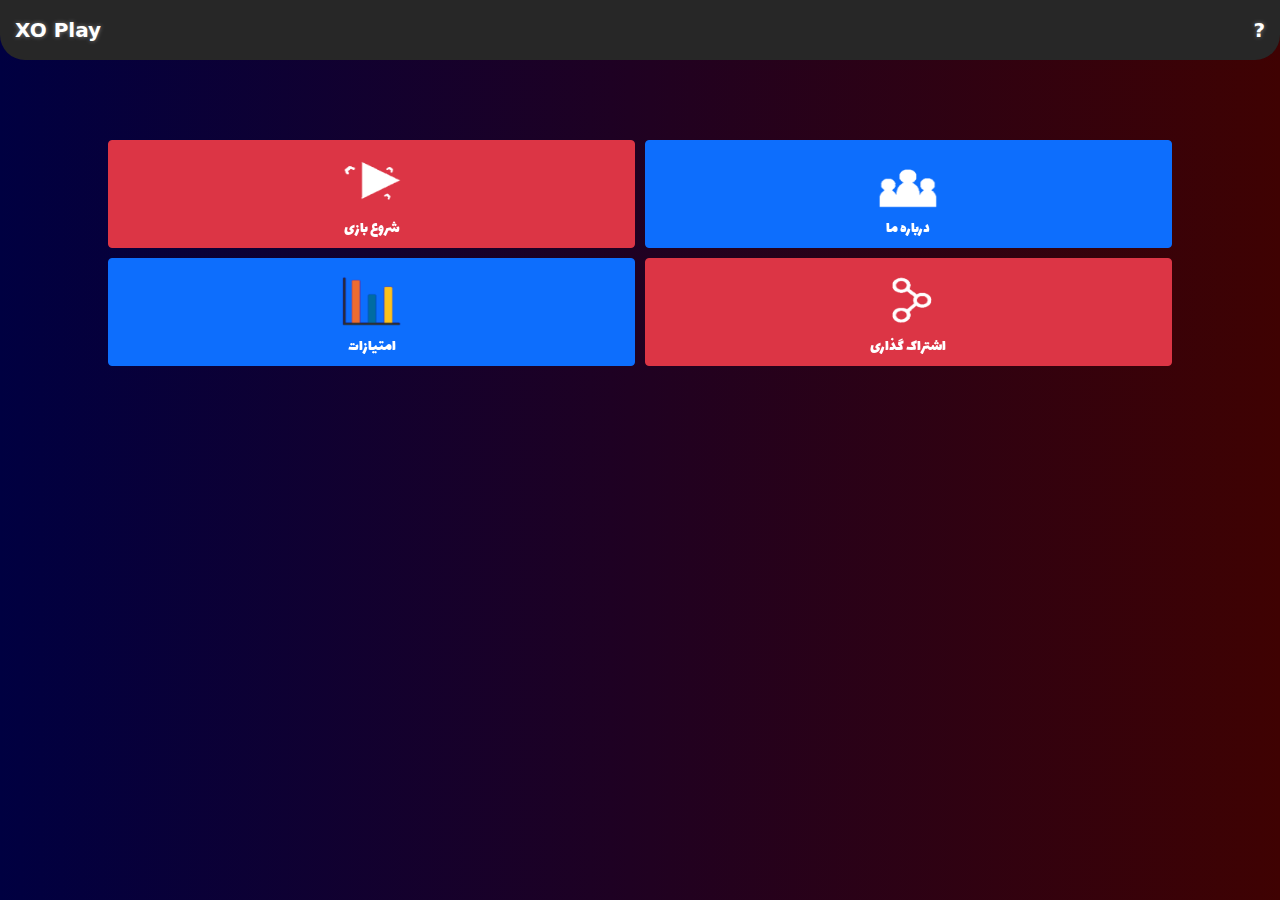
<file: index.html>
<!DOCTYPE html>
<html lang="fa">
<head>
	<meta charset="UTF-8">
	<meta name="viewport" content="width=device-width, initial-scale=1.0">
	<link rel="stylesheet" href="assets/bootstrap5.min.css">
	<link rel="stylesheet" href="css/index.css">
	<script src="assets/sweetalert.min.js"></script>
	<script src="js/index.js"></script>
	<title>XOPlay</title>
</head>
<body>
	<nav class="navbar text-white toolbar">
		XO Play
		<div onclick="goto('help.html');">
			?
		</div>
	</nav>

	<div class="row fixed-top text-white content justify-content-center">
		<div class="col-5 btn btn-danger" onclick='goto("game.html");'>
			<img src="assets/play.png" class="icon" /><br />
			شروع بازی
		</div>
		<div class="col-5 btn btn-primary">
			<img src="assets/about.png" class="icon" /><br />
			درباره ما
		</div>
		<div class="col-5 btn btn-primary" onclick='goto("scores.html");'>
			<img src="assets/charts.png" class="icon" /><br />
			امتیازات
		</div>
		<div class="col-5 btn btn-danger">
			<img src="assets/share.png" class="icon" onclick="share();" /><br />
			اشتراک گذاری
		</div>
	</div>

</body>
</html>
</file>
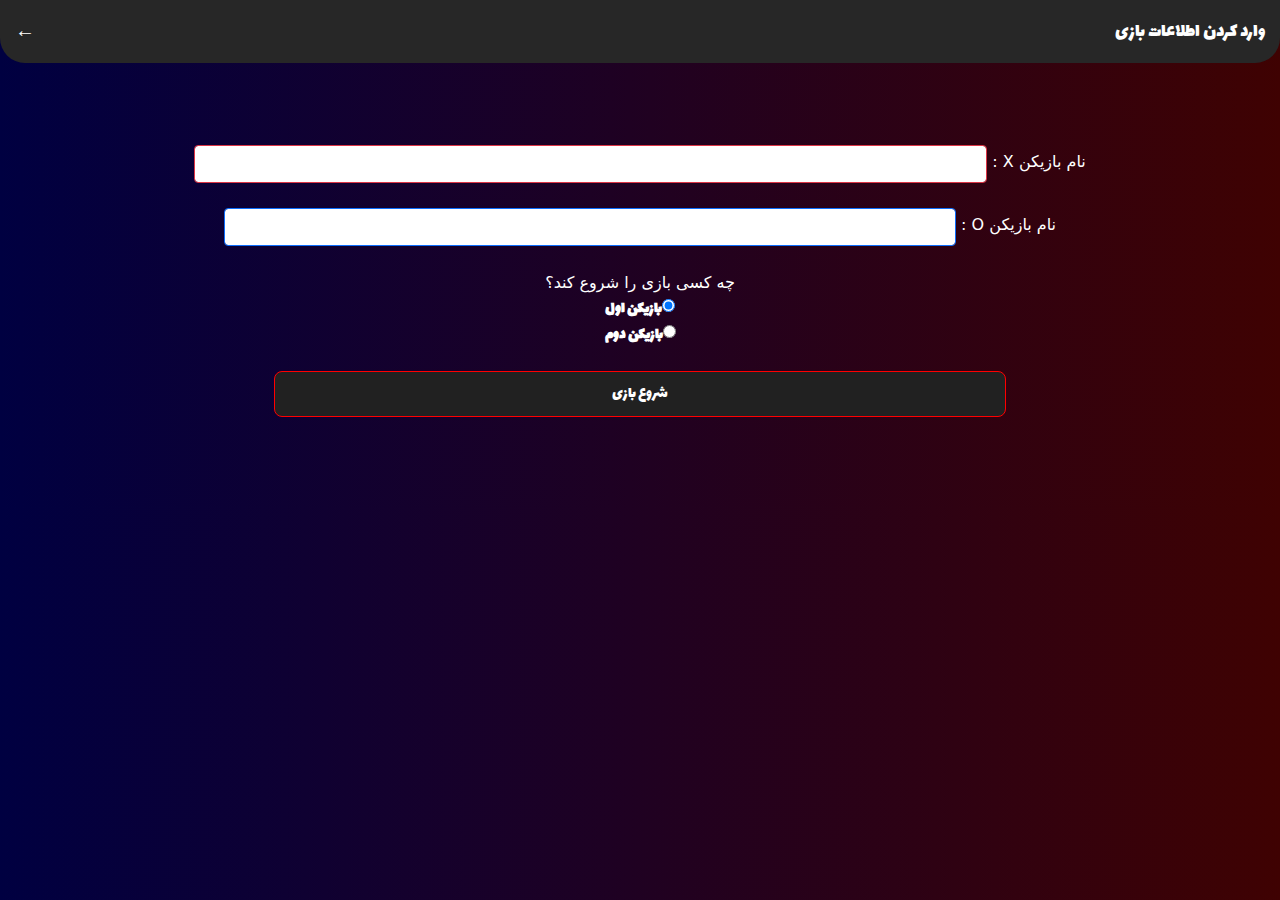
<file: game.html>
<!DOCTYPE html>
<html lang="fa">
<head>
	<meta charset="UTF-8">
	<meta name="viewport" content="width=device-width, initial-scale=1.0">
	<link rel="stylesheet" href="assets/bootstrap5.min.css">
	<link rel="stylesheet" href="css/index.css">
	<link rel="stylesheet" href="css/game.css">
	<title>XOPlay</title>
</head>
<body onload="document.getElementById('xplayer').focus();">
	<nav class="navbar fixed-top text-white toolbar">
		<div onclick="goto('index.html');">
			<span class="arrow-text">←</span>
		</div>
		وارد کردن اطلاعات بازی
	</nav>
	<div class="content row text-white justify-content-center" id="realbody">
		<form class="details" method="POST" dir="rtl">
			<div class="player">
				<span class="label-one">نام بازیکن X : </span><input type="text" class="form-control text-danger" id="xplayer" />
			</div>
			<br />
			<div class="player">
				<span class="label-two">نام بازیکن O : </span><input type="text" class="form-control text-primary" id="oplayer" /><br /><br />
			</div>

			چه کسی بازی را شروع کند؟<br />
			<input name="player" type="radio" id="first" checked /><span id="xshower">بازیکن اول</span><br />
			<input name="player" type="radio" id="second" /><span id="oshower">بازیکن دوم</span><br /><br />

			<input type="button" id="send" value="شروع بازی" />
		</form>
	</div>

	<center>
		<div id="alert" class="row alert">
			<h3 class="col-12" id="atitle"></h3>
			<span class="col-12" id="adescription"></span>
			<center>
				<div class="inline">
					<button class="col-5 btn btn-outline-dark" id="btn1"></button>
					<button class="col-5 btn btn-dark" id="btn2"></button>
				</div>
			</center>
		</div>
		<div id="BoxToastBox"></div>
	</center>

	<script src="js/game.js?12983"></script>
</body>
</html>
</file>
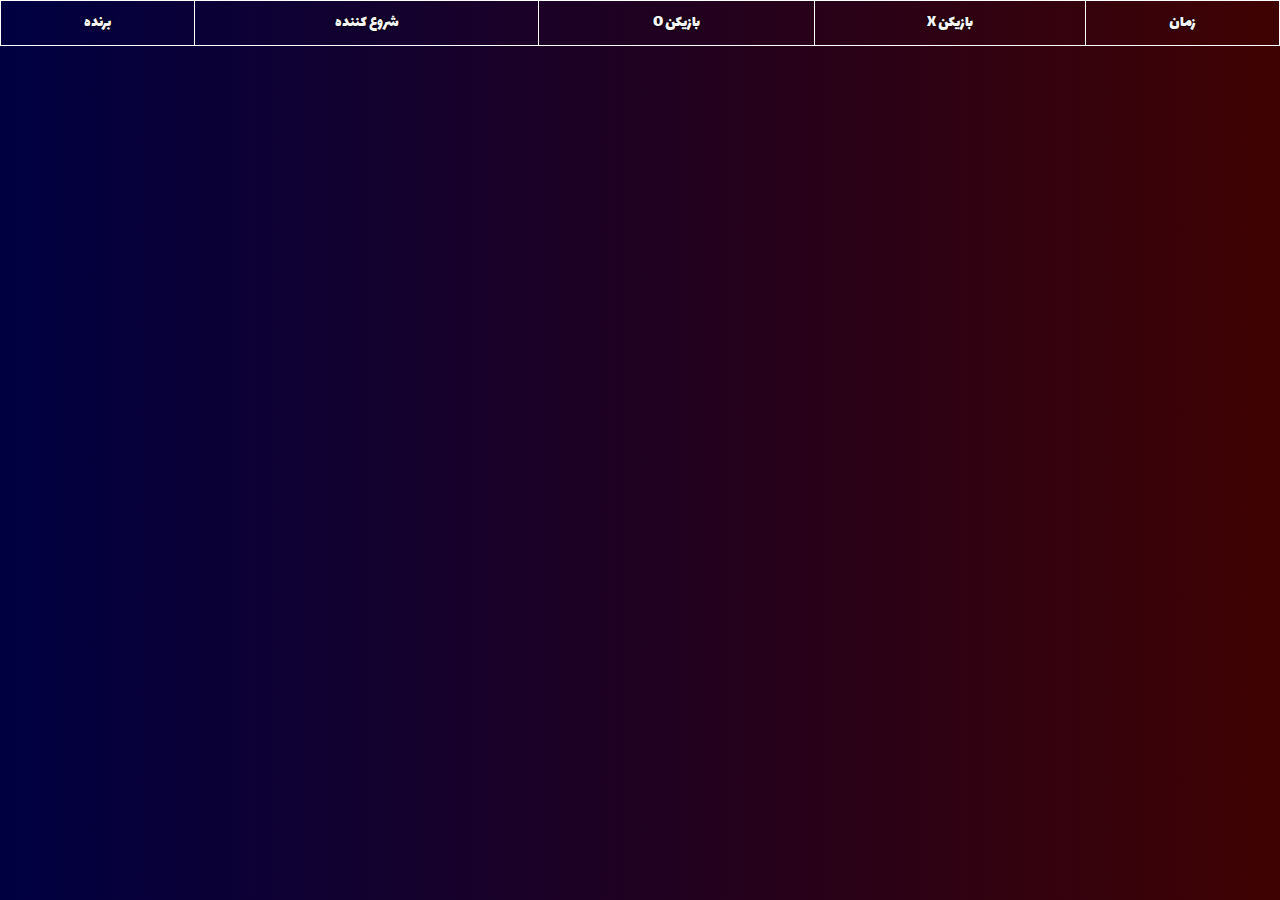
<file: scores.html>
<!DOCTYPE html>
<html>
<head>
	<meta charset="UTF-8">
	<meta name="viewport" content="width=device-width, initial-scale=1.0">
	<link rel="stylesheet" href="assets/bootstrap5.min.css">
	<link rel="stylesheet" href="css/index.css">
	<link rel="stylesheet" href="css/game.css">
	<link rel="stylesheet" href="css/scores.css" />
	<title>XOPlay</title>
</head>
<body onload="load();">

	<table class="scores" border="1" dir="rtl" id="main">
		<tr>
			<td class="head">زمان</td>
			<td class="head">بازیکن X</td>
			<td class="head">بازیکن O</td>
			<td class="head">شروع کننده</td>
			<td class="head">برنده</td>
		</tr>
	</table>

	<script src="js/scores.js"></script>
</body>
</html>
</file>
<file: css/index.css>
body {
	background: linear-gradient(to left,#3f0202,#000041);
}
.toolbar {
	padding: 15px;
	font-size: 20px;
	font-weight: bold;
	background: #272727;
	text-shadow: 0 0 4px gray;
	border-bottom-left-radius: 25px;
	border-bottom-right-radius: 25px;
}
.question {
	font-size: 25px;
	text-shadow: none;
}
.content {
	padding: 20px;
	margin-top: 9%;
}
.btn {
	margin: 5px;
	font-family: "lalezar";
}
.icon {
	width: 60px;
	height:70px;
}
#link {
	background-color: transparent;
	color: transparent;
	border: none;
}
@font-face {
	font-family: "lalezar";
	src: url("../assets/lalezar.ttf");
}
@media screen and (max-width: 600px) {
	.content {
		margin-top: 70%;
	}
}
</file>
<file: css/game.css>
* {
	overflow-x: hidden;
}
body {
	padding-bottom: 60px;
}
.toolbar {
	text-shadow: none;
	font-weight: normal;
	font-family: "lalezar";
}
.arrow-text {
	font-weight: bold;
	font-family: Sans-Serif;
}
.content {
	padding: 30px;
}
form {
	text-align: center;
}
#xplayer, #oplayer, #xshower, #oshower {
	width: 60%;
	display: inline;
	font-weight: bold;
	margin-bottom: 1px;
	font-family: "lalezar";
	transition: .3s ease-in-out;
}
#xplayer:focus, #oplayer:focus {
	width: 65%;
	outline: none;
}
#xplayer {
	border: 1px solid #dc3545;
}
#oplayer {
	border: 1px solid #0d6efd;
}
#send {
	width: 60%;
	color: white;
	padding: 10px;
	border-radius: 8px;
	background: #212121;
	font-family: "lalezar";
	border: 0.5px solid red;
}
#send:hover {
	width: 65%;
	color: #212121;
	background: red;
	border: 0.5px solid #212121;
	transition: .2s ease-in-out;
}
table {
	height: 100px;
	width: 100px;
	text-align: center;
	border: 1px solid white;
}
tr {
	height: 35px;
	width: 100%;
	border: 1px solid white;
}
td {
	height: 100px;
	width: 30px;
	border: 1px solid white;
	font-family: "lalezar";
	font-size: 30px;
}
#status {
	padding-top: 2%;
	text-align: center;
	direction: rtl;
	font-family: Tahoma;
}
.X,.O {
	font-family: "lalezar";
	font-weight: bold;
}
.X {
	color: #dc3545;
}
.O {
	color: #0d6efd;
}
.nobody {
	font-weight: bold;
	text-shadow: 0 0 4px #ffffff;
}
#winner {
	direction: rtl;
	text-align: center;
	font-family: "lalezar";
}
#alert {
	top: 0;
	left: 0;
	right: 0;
	bottom: 0;
	margin: auto;
	width: fit-content;
	height: fit-content;
	position: absolute;
	z-index: 1;
	visibility: hidden;
	background: #ffffffee;
	font-family: "lalezar";
	border: 1px solid black;
	direction: rtl;
}
#atitle , #adescription {
	overflow: hidden;
}
.inline {
	display: flex;
	text-align: center;
	padding-left: 5%;
	padding-right: 10%;
}

@media screen and (max-width: 600px) {
	.content {
		margin-top: 50%;
		padding: 40px;
	}
	#alert {
		margin-left: 15px;
		margin-right: 15px;
	}
}

#toastBox {
	visibility: hidden;
	min-width: 300px;
	margin-left: -150px;
	background: linear-gradient(120deg, #424242, #212121);
	color: #ffffff!important;
	text-align: center;
	border-radius: 10px;
	box-shadow: 0 0 1px #212121;
	border: 0.5px solid white;
	padding: 10px;
	position: fixed;
	z-index: 1;
	left: 50%;
	bottom: 30px;
	margin-bottom: 20px;
	font-weight: bold;
	font-family: "lalezar";
	direction: rtl;
}

#toastBox.show {
	visibility: visible;
	animation: fadein 0.5s, fadeout 0.5s 1s;
}

@keyframes fadein {
	from {
		bottom: 0;
		opacity: 0;
	}

	to {
		bottom: 30px;
		opacity: 1;
	}
}

@keyframes fadeout {
	from {
		bottom: 30px;
		opacity: 1;
	}

	to {
		bottom: 0;
		opacity: 0;
	}
}
</file>
<file: css/scores.css>
body {
	color: white;
	padding: 0;
	margin: 0;
}
.head {
	text-shadow: 0 0 3px #000;
	color: #f5f5f5;
	padding: 10px;
}
table,tr , td {
	width: fit-content;
	height: fit-content;
	font-size: 16px;
}
table {
	width: 100%;
}
</file>
